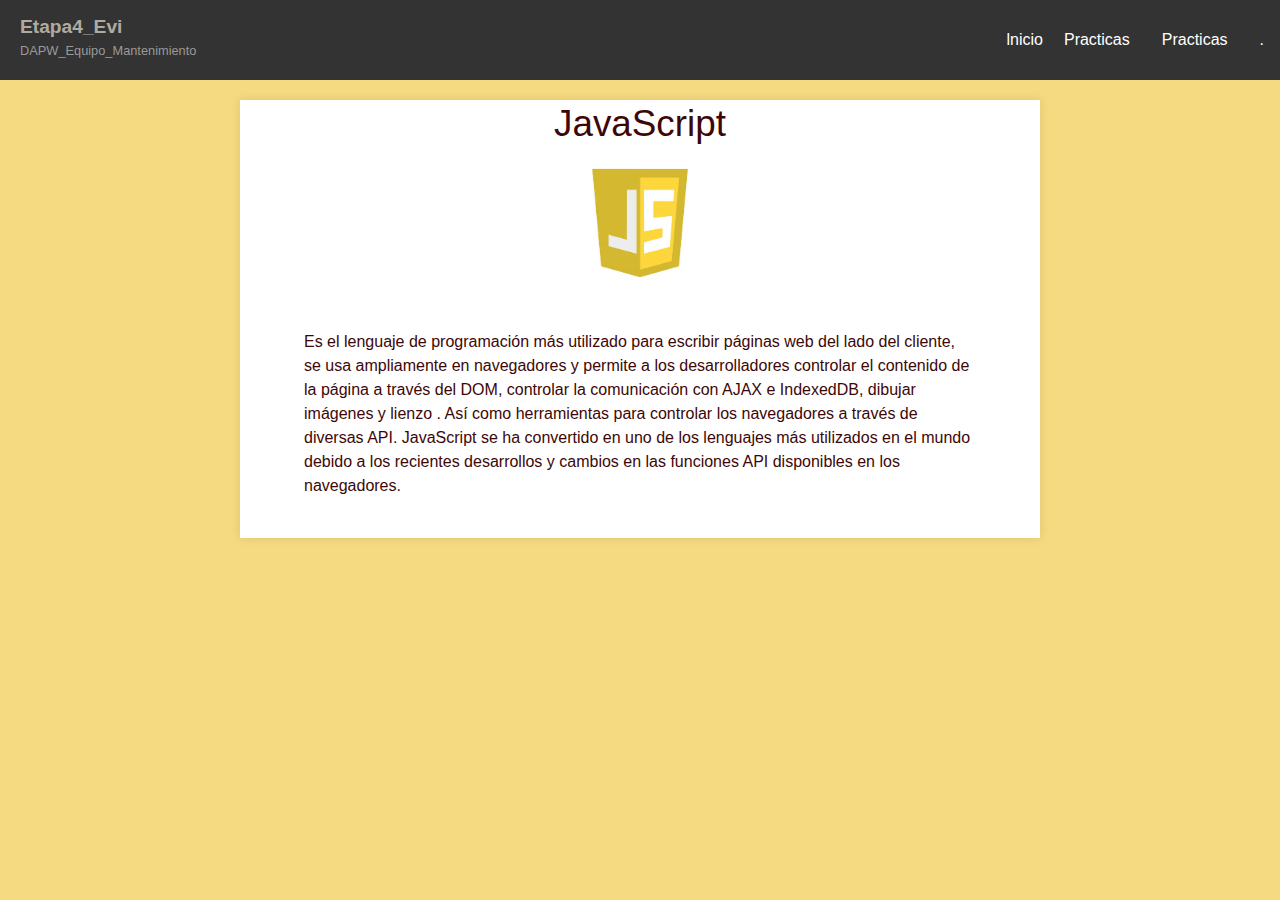
<file: index.html>
<!DOCTYPE html>
    <html lang="es">
    <head>
    <meta charset="utf-8">
    <title>Etapa4_DAPW</title>
    <link rel="stylesheet" href="style.css">
    </head>
    <body>
    <header id="main-header">
    <a id="logo-header" href="#">
        <span class="site-name">Etapa4_Evi</span>
        <span class="site-desc">DAPW_Equipo_Mantenimiento</span>
    </a> 
    <nav>
    <ul>
        <li><a href="index.html">lnicio</a></li>
            <li class="dropdown">
                <a href="javascript:void(0)" class="dropbtn">Practicas</a>
                <div class="dropdown-content">
    <a href="Datos.html"> Datos </a>
    <a href="ventanas.html"> Ventanas Emergentes </a>
    <a href="Form.html"> Formulario<a></a>
    </div></li>
    <li class="dropdown">
    <a href="javascript:void(0)" class="dropbtn">Practicas </a>
        <div class="dropdown-content">
    <a href="Sumas.html"> Calculadora <a>
    <a href="Mascotas.html">Mascotas</a>
    <a href="Solicitud.html">Solicitud</a>

        <li class="dropdown">
        <a href="javascript:void(0)" class="dropbtn">. </a>
        
</div></li>
</ul>
    </nav>
</header>
    <section id="main-content">
    <article>
    <h1>JavaScript</h1>
    <center><img class="img" src="logo.jpg" alt="logo"></center>
    
    <div class="content">
    <p>Es el lenguaje de programación más utilizado para escribir páginas web del lado del cliente, 
        se usa ampliamente en navegadores y permite a los desarrolladores controlar el contenido de la
         página a través del DOM, controlar la comunicación con AJAX e IndexedDB, dibujar imágenes y lienzo 
        . Así como herramientas para controlar los navegadores a través de diversas API. JavaScript se ha 
        convertido en uno de los lenguajes más utilizados en el mundo debido a los recientes desarrollos y 
        cambios en las funciones API disponibles en los navegadores.
    </p>
</div>
<larticle>
</section> 
</body>
</html>
</file>
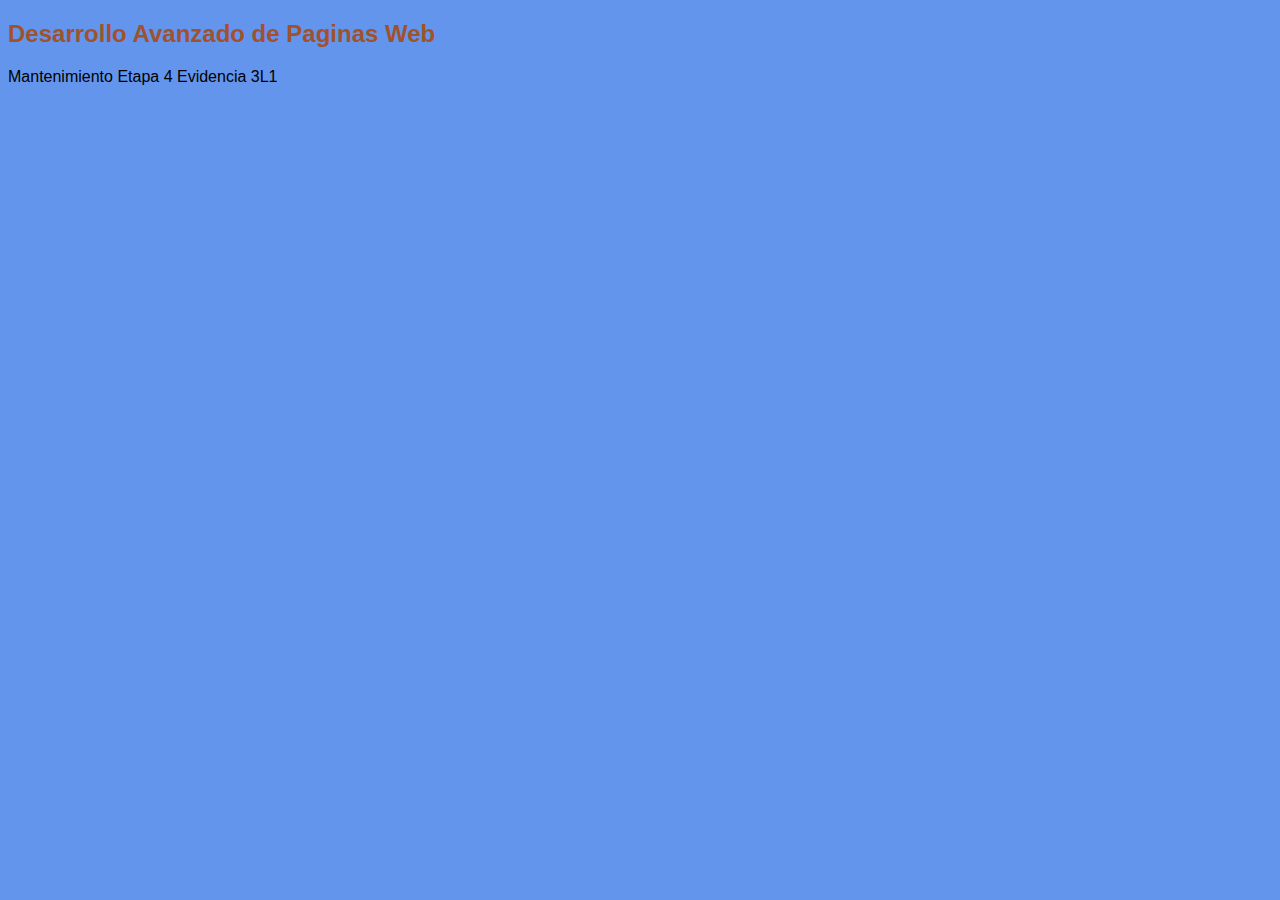
<file: Datos.html>
<!DOCTYPE html>
<html>
<meta charset="utf-8">
<head>
    <link rel="stylesheet" type="text/css" href="dv.css">
    <title>Evidencia</title>
</head>
     <h2>Desarrollo Avanzado de Paginas Web</h2>
<script src ="datos.js"></script>
</body>
</html>
</file>
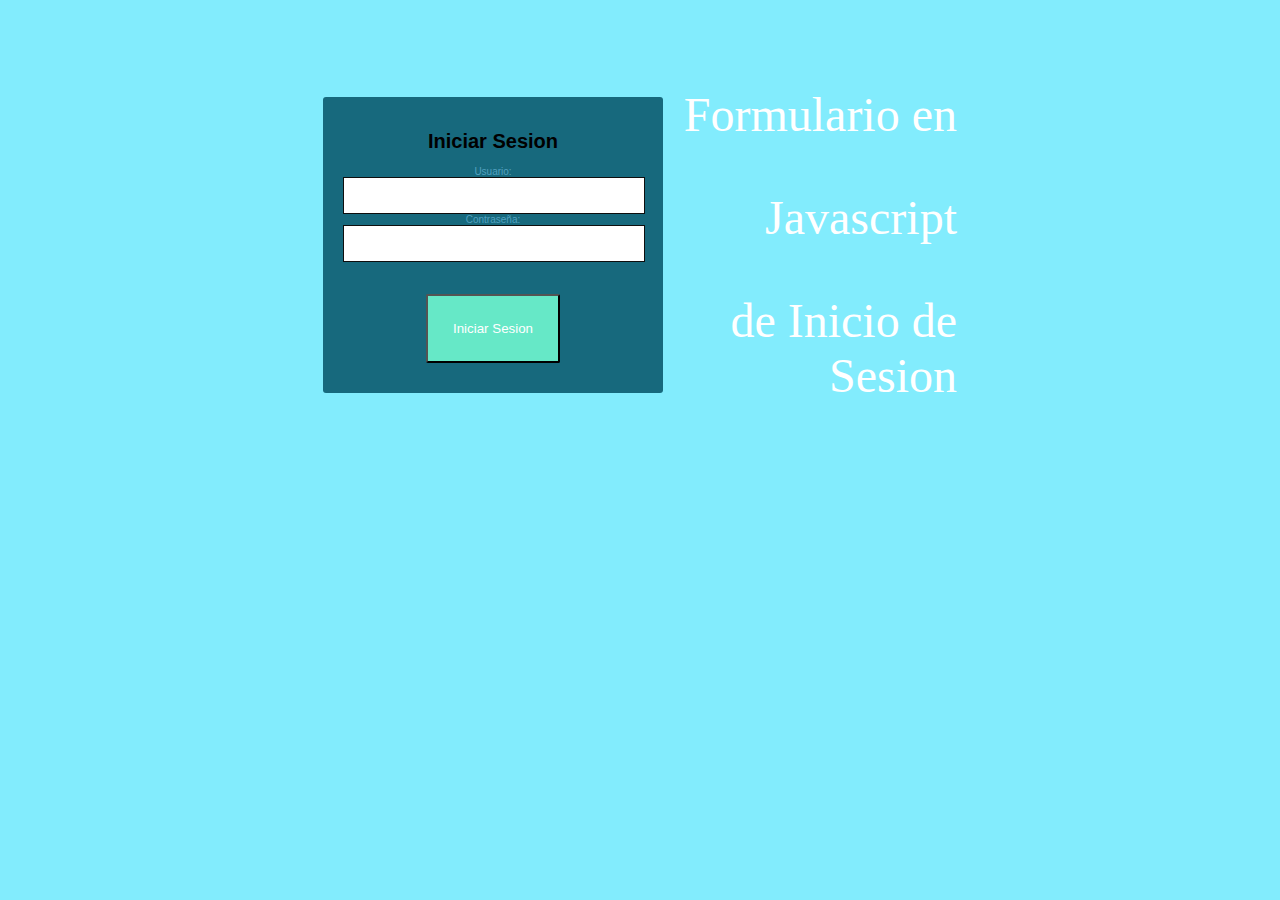
<file: Form.html>
<!DOCTYPE html>
<html>
<title>Form en java</title>
<link rel="stylesheet" href="form.css">
<br> <br>
<table align="center" width="50%"> 
<tr>
<td align="center">
    <form>
        <h1>Iniciar Sesion</h1>
        <label for="username">Usuario:</label>
        <input type="text" id="username" name="username" class="field"> <br>
        <label for="password">Contraseña:</label>
        <input type="password" name="password" id="password" class="field"><br><br><br>
        <p class="center-content">
            <button type="submit" class="btn btn-green">Iniciar Sesion</button>
        </p>
    </form>
</td>
<td align="center">
    <font face="impact" size="20" color="white">
        <p align="right">Formulario en </p>
        <p align="right"> Javascript </p>
        <p align="right">de Inicio de Sesion</p>
    </font>
</td>
</tr>
</table>

<script src="form.js"></script>

</html>
</file>
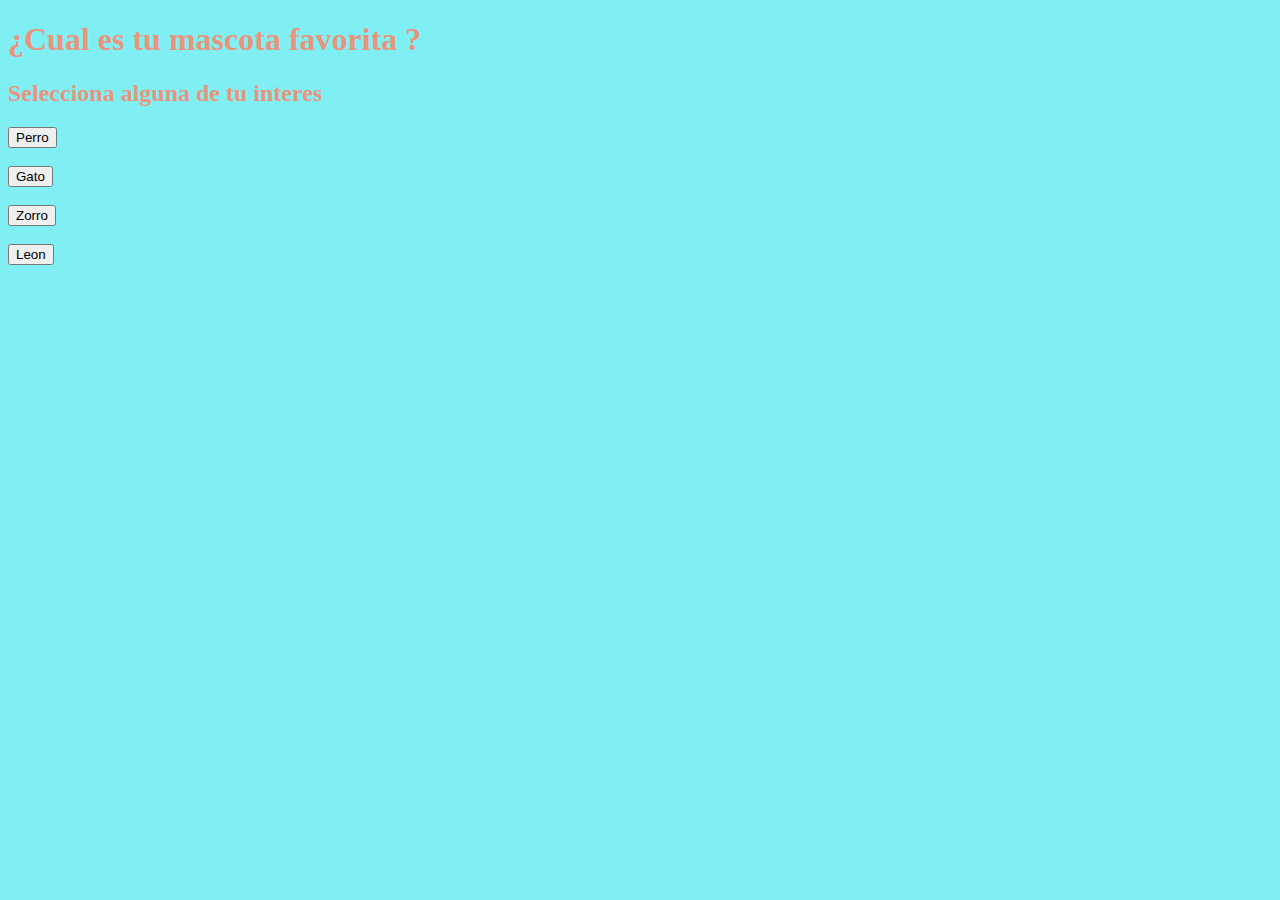
<file: Mascotas.html>
<!DOCTYPE html>
<html>
<head>
    <link rel ="stylesheet" type="text/css" href="mascotas.css">
</head>
<body>
    <h1> ¿Cual es tu mascota favorita ?</h1> 
    <h2> Selecciona alguna de tu interes </h2> 
    <button value ="perro" onclick=" mimascota ('perro')"> Perro </button>  <br>
    <br>
    <button value ="gato" onclick=" mimascota ('gato')">Gato</button>  <br>
    <br>
    <button value ="zorro" onclick=" mimascota ('zorro')"> Zorro </button>  <br>
    <br>
    <button value ="leon" onclick=" mimascota ('leon')"> Leon </button>  <br>
    <br>

<script language ="javascript">

function mimascota (op) {
    switch(op){
        case 'perro':
            document.body.style.background = "#f3f3f3 url('perro.jpg') no-repeat right top";
            break ;
            case 'gato' : 
            document.body.style.background = "#f3f3f3 url('gato.jpg')no-repeat right top";
            break; 
            case 'zorro' : 
            document.body.style.background = "#f3f3f3 url('zorro.jpg')no-repeat right top";
            break; 
            case 'leon' : 
            document.body.style.background = "#f3f3f3 url('leon.jpg')no-repeat right top";
            break; 

    }
}
</script>
</body>
</html>
</file>
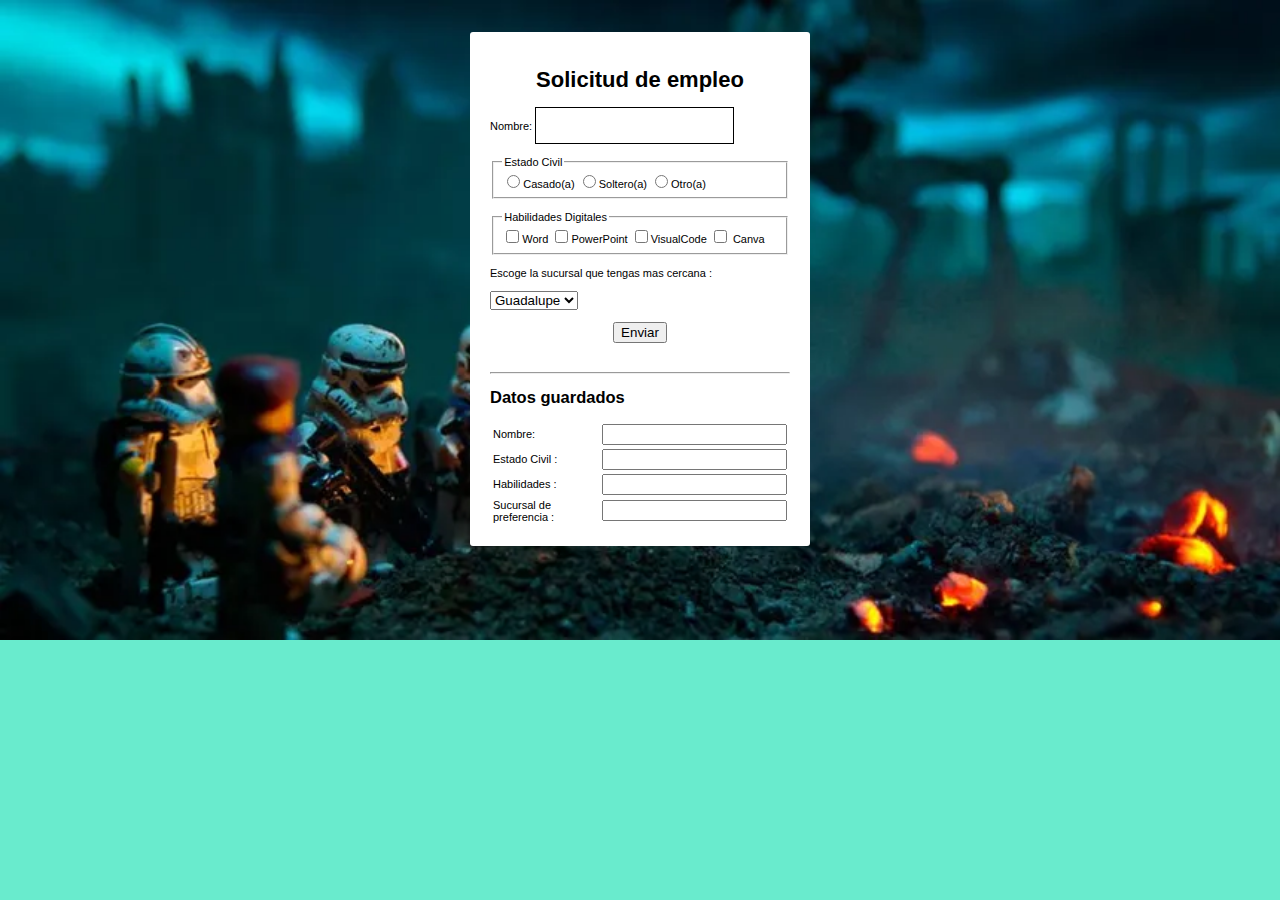
<file: Solicitud.html>
<!DOCTYPE html>
<html>
    <head>
        <link rel="stylesheet"type="text/css" href="soli.css">
        <title>Obtener datos></title>
        <script src="soli.js">

        </script>
    </head>
    <body>
        <img src="Fon.jpg" id="full-screen-background-image"/>
        <div class="container">
            <form name="registro">
                <h1 align="center">Solicitud de empleo</h1>
                Nombre:
                <input type="text"width="300" name="nombre" id="nombre" class="field"><br><br>

                <fieldset>
                    <legend>Estado Civil</legend>
                    <label>
                        <input type="radio" name="estado" id="radio1" value="casado">Casado(a)
                    </label>
                    <label>
                        <input type="radio" name="estado" id="radio2" value="soltero">Soltero(a)
                    </label>
                    <label>
                        <input type="radio" name="estado" id="radio3" value="otro">Otro(a)
                    </label>
                </fieldset>
                <br>
                <fieldset>
                    <legend>Habilidades Digitales</legend>
                    <label>
                        <input type="checkbox" id="check1" value="Word">Word
                    </label>
                    <label>
                        <input type="checkbox" id="check2" value="PowerPoint">PowerPoint
                    </label>
                    <label>
                        <input type="checkbox" id="check3" value="VisualCode">VisualCode
                                      </label>
                    <label>
                        <input type="checkbox" id="check4" value="Canva"> Canva
                    </label>
                </fieldset><br>
                <label for="sucursal">Escoge la sucursal que tengas mas cercana :</label><br><br>
                <select name="sucursal"id="tienda" onchange="obtenerdatos">
                    <option id="op1" value="Monterrey"selected>Monterrey</option>
                    <option id="op2" value="Bella vista"selected>Bella vista</option>
                    <option id="op3" value="Apodaca"selected>Apodaca</option>
                    <option id="op4" value="Guadalupe"selected>Guadalupe</option>
                </select><br><br>
                <center>
                <input type="button" name="btn1" value="Enviar" id="bt" onclick="obtenerdatos()"></center>
                <br><br>
                <hr>
                <label>
                    <h2>Datos guardados</h2>
                </label>
                <table width="300">
                    <tr>
                        <td>Nombre:</td>
                        <td><input type="text"name="nombreobtenido"id="nombreobtenido"></td>
                    </tr>
                    <tr>
                        <td>Estado Civil :</td>
                    <td><input type="text"name="estadocivil"id="estadocivil"></td>
                    </tr>
                    <tr>
                        <td>Habilidades :</td>
                        <td><input type="text"name="tushabilidades"id="tushabilidades"></td>
                    </tr>
            <tr>
                <td>Sucursal de preferencia :</td>
                <td><input type="text"name="tusucursal"id="tusucursal"></td>
            </tr>
                </table>
            </form>
        </div>
    </body>
</html>
</file>
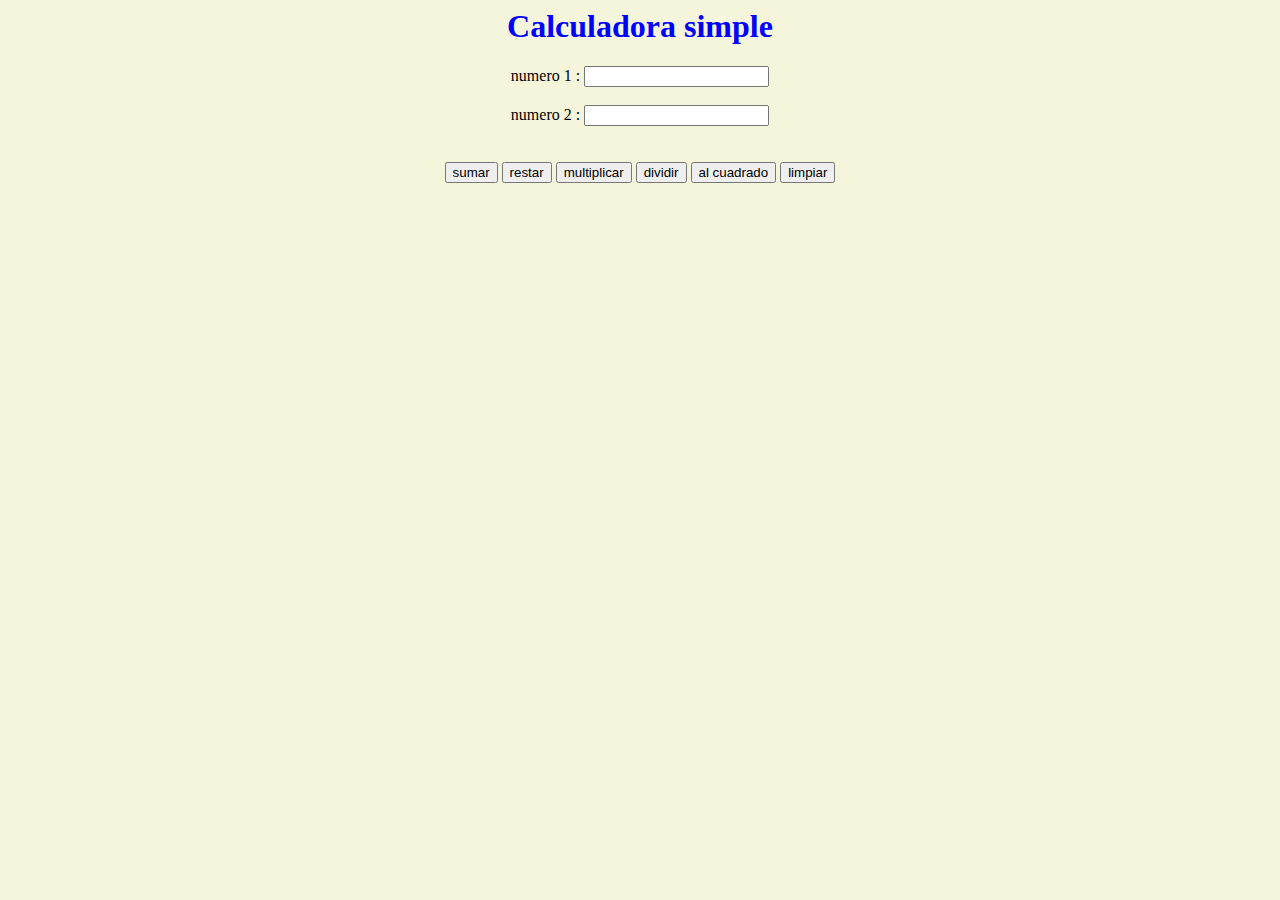
<file: Sumas.html>
<html>
    <head>
        <meta charset ="utf-8">
        <link rel ="stylesheet" type="text/css" href="sumas.css">
</head>

<body><center>
    <h1>Calculadora simple</h1>
numero 1 : <input id ="num1" type ="number"/><br><br>
numero 2 : <input id ="num2" type ="number"/><br><br>
<br>
<input type ="button" value ="sumar" onclick="operaciones('sumar');return false;">
<input type ="button" value ="restar" onclick="operaciones('restar');return false;">
<input type ="button" value ="multiplicar" onclick="operaciones('multiplicar');return false;">
<input type ="button" value ="dividir" onclick="operaciones('dividir');return false;">
<input type ="button" value ="al cuadrado" onclick="operaciones('al cuadrado');return false;">
<input type ="button" value ="limpiar" onclick="operaciones('limpiar');return false;">

<script src ="sumas.js"></script>
<p id ="resultado" style="color: aqua; font-size: x-large;"></p>
</center>
</body>
</html>
</file>
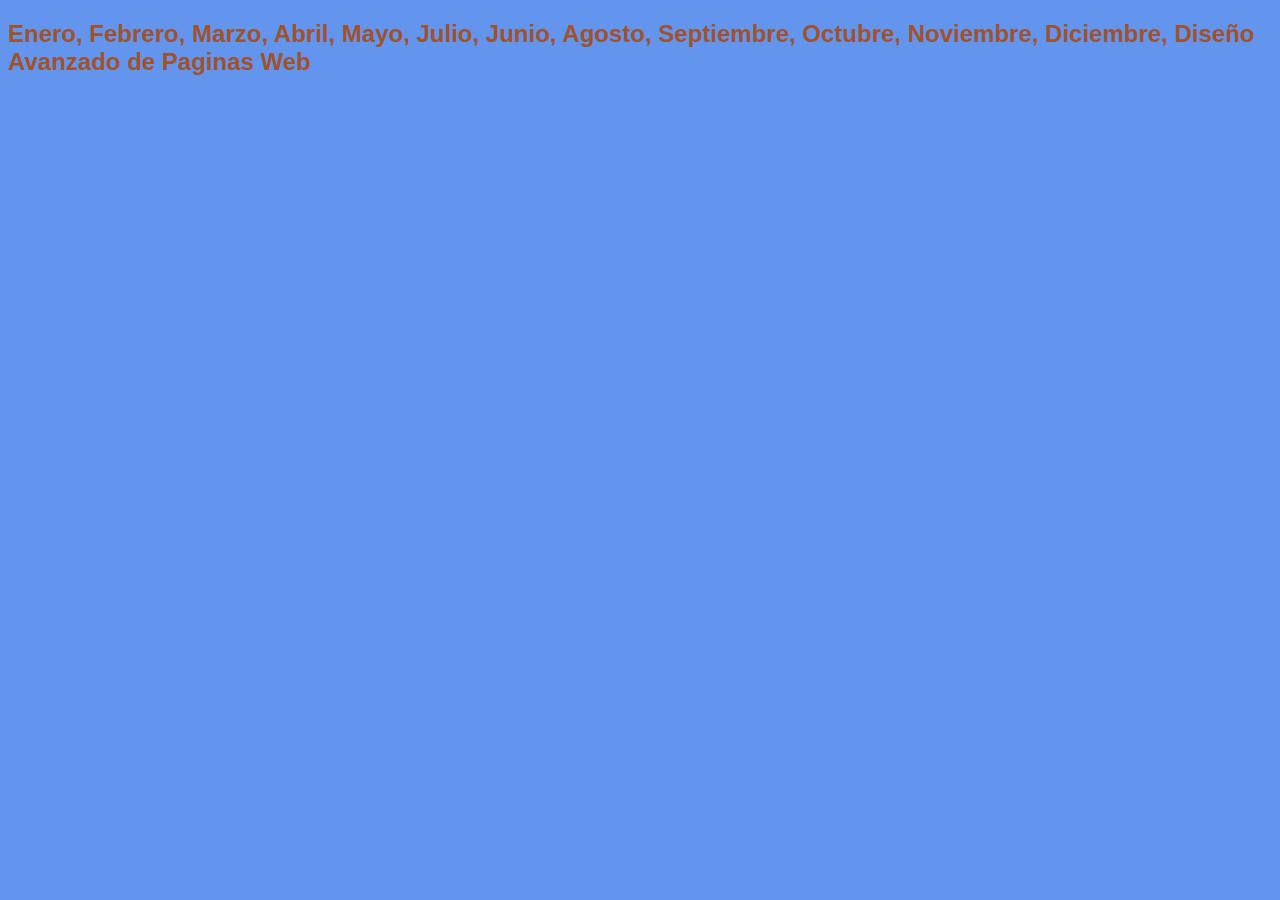
<file: ventanas.html>
<!DOCTYPE html>
<meta charset="utf-8">
    <html>
    <head>
      <link rel="stylesheet" type="text/css" href="dv.css">
        <title>Ventanas emergentes</title>
        </head>
        <body>
<h2>Enero, Febrero, Marzo, Abril, Mayo, Julio, Junio, Agosto, 
  Septiembre, Octubre, Noviembre, Diciembre, Diseño Avanzado de Paginas Web </h2>
<script src="ventanas.js">

</script>
  </body>
 </html>
</file>
<file: style.css>
body {
    margin: 0;
    padding: 0;
    font-family: Helvetica, Arial, sans-serif;
    color:#3d0707;
    background: #F5DA81;
    font-size: 1em;
    line-height: 1.5em;
    padding-top: 80px; 
    }
    h1 {
    font-size: 2.3em;
    line-height: 1.3em;
    margin: 15px 0;
    text-align: center;
    font-weight: 300;
    }
    p{
    margin:00 1.5em 0;
    }
    img {

max-width: 20%;
height: auto;
}
/*Estas líneas de CSS las usaremos para dar estilo a la cabecera:*/
main-header {
background: #0d0101;
color: white;
height: 80px;
}
#main-header a {
color: white;
}
#logo-header{
float: left;
padding: 15px 0 0 20px;
text-decoration: none;
}
#logo-header:hover {
color: #b0aba0;
}
#logo-header .site-name {
display: block;
font-weight: 700;
font-size: 1.2em;
}
#logo-header .site-desc {
display: block;
font-weight: 300;
font-size: 0.8em;
color: #999;
}
/*Navegación en el menu horizontal */
nav {
float: right;
}
nav ul {
margin: 0;
padding: 0;

list-style: none;
padding-right: 2Opx;
}
nav ul {
display: inline-block;
line-height: 80px;
}
nav ul li a{
display: block;
padding: 0 5px;
text-decoration: none;
}
nav ul li a:hover {
background: #b0aba0;/*color gris del block*/
}
/* lista de menus*/
li{
font: Arial;
float: left;/*carga los menus a la izquierda*/
}
li a, .dropbtn{
display: inline-block;
color: #F5ECCE;/*color del texto en la barra*/
text-align:center;
padding: 0px 16px;
text-decoration: none;
}
li a:hover, .dropdown:hover .dropbtn {
background-color: #8a4b08;/*color de la lista seleccionada*/
}
/*lista de opciones verticales*/
li.dropdown {
display: inline-block;
}
.dropdown-content {
display: none;
position: absolute;
background-color: #DBA901;


min-width: 80px;
box-shadow: Opx 8px 16px Opx rgba(0.0,0,0.2);
z-index: 1;
}
.dropdown-content a{
color: black;
padding: 6px 8px;
text-decoration: none;
display: block;
text-align: left;
}
.dropdown-content a:hover {
background-color: black;/*color de elemento al ir seleccionando*/
}
.dropdown:hover .dropdown-content{
display: block;
}
/*Con estos estilos aplicaremos diseño al contenido:*/
#main-content {
background: white;
width: 90%;
max-width: 800px;
margin: 20px auto;
box-shadow: 0 0 10px rgba(0,0,0,.1);
}
#main-content header,
#main-content .content{
padding: 40px;
}
/*Y por último, fijamos la cabecera:*/
#main-header{
background: #333;
color: white;
height: 80px;
width: 100%; /*hacermos que la cabecera ocupe el ancho completo de la página */
left: 0; /* Posicionamos la cabecera al lado izquierdo */
top: 0; /* Posicionamas la cabecera pegada arriba */
position: fixed; /* Hacemos que la cabecera tenga una posición fija*/
}
</file>
<file: dv.css>
body {
    font-family: 'Arial';
    background-color: cornflowerblue 
}
h1, h2 {
    color:  sienna;
}
</file>
<file: form.css>
body {
    font-family: Arial;
    background-color: #82ecfd;
    box-sizing: border-box;
    height:100;
    margin: 0;
}

h1, h2 {
    color: #000000 ;
    text-align: center;
}

input, textarea {
    border: 1px;
    outline: 1px;
    width: 280px;
}
.field
{
    border: solid 1px #0e0e0e;
    padding: 10px;
}
.field:focus{
    border-color: rgb(59, 95, 255);
}
.center-content {
    text-align: center;
}
legend {
    position: absolute;
    bottom: 0;
    right: 0;
}

form {
    border-radius: 3px;
    position: relative;
    width: 300px;
    color:#52a0bf;
    font-size: 10px;
    margin: 0 auto;
    padding: 20px;
    background-color: #17697d;
}

.btn{
    border-radius: 2px;
    display: inline-block;
    padding: 25px;
    text-decoration: none;
    text-shadow: 0 1 px 0 rgba (255,255,255,0,3);
    box-shadow: 0 1 px 1 rgba (0,0,0,0,3);
}

.btn-green{
    color: rgb(255, 255, 255);
    background-color:#66e8c7 ;
}

.btn-green:hover{
    background-color: rgb(47, 127, 141);
}
.btn-green:active{
    background-color: aqua;
}
.cover{
    object-fit: cover;
}
.bg-image{
    background-image: url(fondojs.jpg);
    filter: blur(8px);
    height: 100%;
    background-position: center;
    background-repeat: no-repeat;
    background-size: cover;
}
</file>
<file: mascotas.css>
body {
    font-family: 'Lucida Sans';
    background-color: rgb(128, 239, 243) 
}
h1, h2 {
    color: rgba(247, 138, 111, 0.904);
}
</file>
<file: soli.css>
body {
font-family: Arial;
background-color:#69ebcd;
box-sizing: border-box;
height:100;
margin:0;
}
.container{
    width:40%;
    margin:1em auto;
    padding:1em 5%;
    /*background:#fff;*/
}
.field{
    border:solid 1px black;
    padding:10px;
}
.field:focus{
    border-color: #6fe0ff;
}
form{
    border-radius:3px;
    position:relative;
    width:300px;
    color:black;
    font-size: 11px;
    margin:0 auto;
    padding:20px;
    background-color: white;
}
.btn{
    border-radius: 2px;
}
.cover{
    object-fit: cover;
}
.bg-image{
    background-image:url(Fon.jpg);
    filter:blur(8px);
    height:100%;
    background-position:center;
    background-repeat: no-repeat;
    background-size: cover;
}
#full-screen-background-image
{
    z-index:-999;
    width: 100%;
    height: auto;
    position: fixed;
    top:0;
    left:0;
}
</file>
<file: sumas.css>
body {
    font-family: 'Lucida Sans';
    background-color: beige
}
h1, h2 {
    color: blue;
}
</file>
